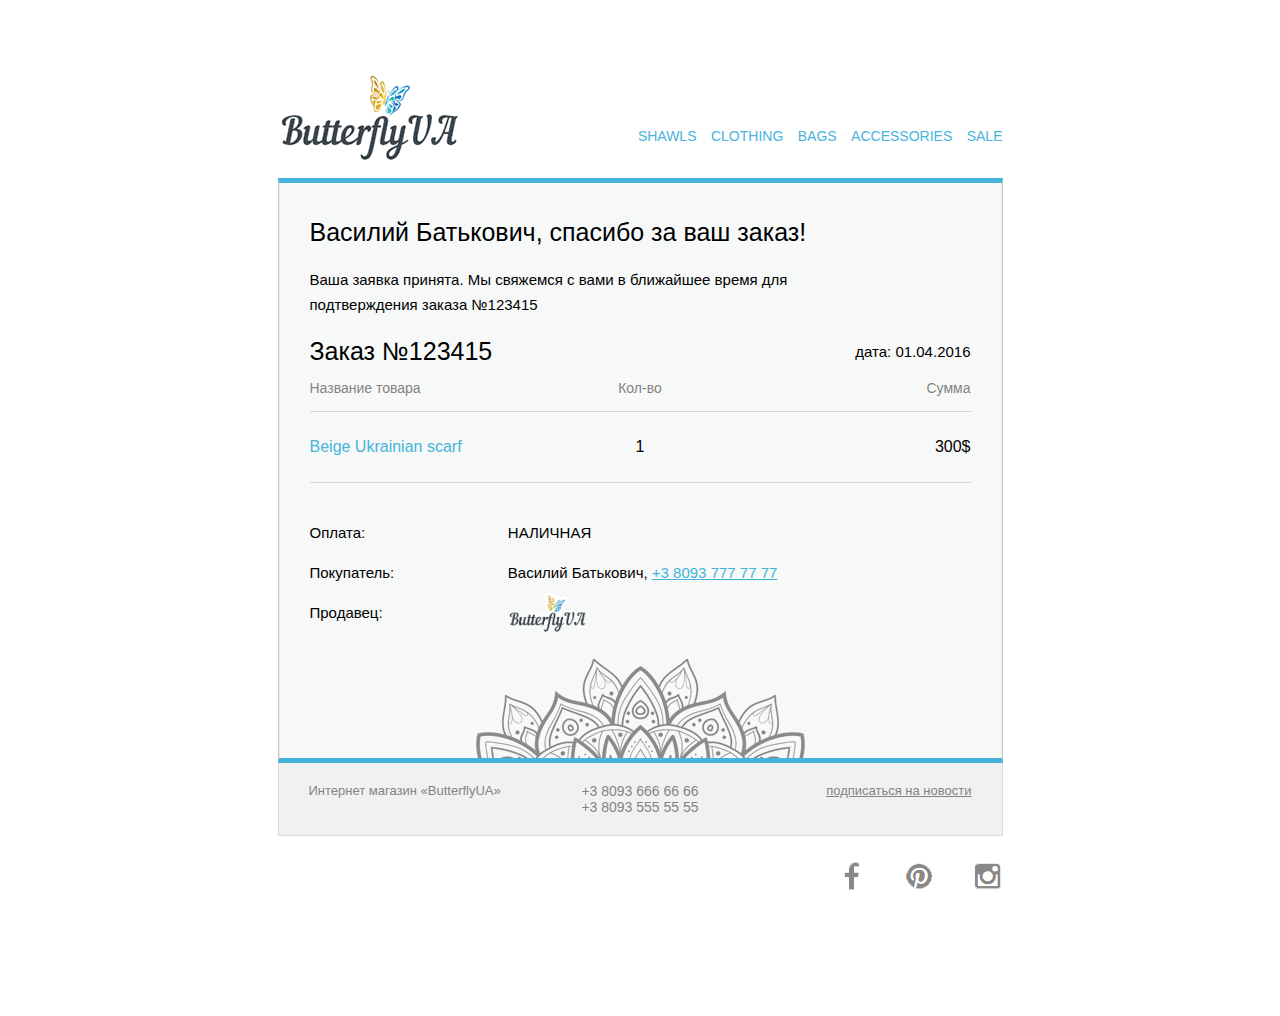
<file: index.html>
<!DOCTYPE html PUBLIC "-//W3C//DTD HTML 4.0 Transitional//EN" "http://www.w3.org/TR/REC-html40/loose.dtd">
<html>
<head>
  <meta http-equiv="Content-Type" content="text/html; charset=utf-8">
  <meta charset="utf-8">
</head>
<body style="margin: 0; padding: 0;">
  <table cellpadding="0" cellspacing="0" class="wrapper" style="font-family: 'Verdana', sans-serif; width: 725px; background: #fff; margin: 0 auto; padding: 70px 0 125px; border: none;" bgcolor="#fff">
    <tr>
      <td>
        <table cellpadding="0" cellspacing="0" class="header" style="width: 100%; padding-bottom: 15px;"><tr>
          <td><a href="#" target="_blank"><img src="img/logo.png" alt="logo"></a></td>
          <td class="menu" style="vertical-align: bottom; padding-bottom: 18px;" valign="bottom">
            <ul style="text-align: right; margin: 0; padding: 0; list-style: none inside;">
              <li style="display: inline-block; margin-left: 10px;"><a href="#" style="font-size: 14px; text-transform: uppercase; color: #46B4DA; text-decoration: none;">Shawls</a></li>
              <li style="display: inline-block; margin-left: 10px;"><a href="#" style="font-size: 14px; text-transform: uppercase; color: #46B4DA; text-decoration: none;">Clothing</a></li>
              <li style="display: inline-block; margin-left: 10px;"><a href="#" style="font-size: 14px; text-transform: uppercase; color: #46B4DA; text-decoration: none;">Bags</a></li>
              <li style="display: inline-block; margin-left: 10px;"><a href="#" style="font-size: 14px; text-transform: uppercase; color: #46B4DA; text-decoration: none;">Accessories</a></li>
              <li style="display: inline-block; margin-left: 10px;"><a href="#" style="font-size: 14px; text-transform: uppercase; color: #46B4DA; text-decoration: none;">Sale</a></li>
            </ul>
          </td>
        </tr></table>
      </td>
    </tr>
    <tr>
      <td>
        <table cellpadding="0" cellspacing="0" class="content-wrap" style="width: 100%; background: #F7F9F8 url('img/ornament.png') no-repeat bottom center; border-color: #46b4da #c5c5c5; border-style: solid; border-width: 5px 1px;" bgcolor="#F7F9F8" background='url("img/ornament.png")'><tr>
          <td>
            <table cellpadding="0" cellspacing="0" class="content" style="width: 100%; border-left-color: #ECECEC; border-left-width: 1px; border-left-style: solid; border-right-width: 1px; border-right-color: #ECECEC; border-right-style: solid; padding: 35px 30px 125px;">
              <tr>
                <td colspan="2">
                  <h2 style="font-weight: normal; font-size: 25px; margin: 0;">Василий Батькович, спасибо за ваш заказ!</h2>
                </td>
              </tr>
              <tr>
                <td colspan="2">
                  <p style="font-size: 15px; line-height: 25px; margin: 20px 0">Ваша заявка принята. Мы свяжемся с вами в ближайшее время для <br> подтверждения заказа №123415</p>
                </td>
              </tr>
              <tr>
                <td>
                  <h2 style="font-weight: normal; font-size: 25px; margin: 0;">Заказ №123415</h2>
                </td>
                <td class="date" style="text-align: right;" align="right">
                  <p style="font-size: 15px; line-height: 25px;">дата: 01.04.2016</p>
                </td>
              </tr>
              <tr>
                <td colspan="2">
                  <table cellpadding="0" cellspacing="0" class="order" style="width: 100%; border-collapse: collapse;">
                    <tr class="border-bottom" style="border-bottom-width: 1px; border-bottom-color: #D6D8D7; border-bottom-style: solid;">
                      <th class="name" style="font-size: 14px; font-weight: normal; color: #858383; line-height: 45px; width: 45%; text-align: left;" align="left">Название товара</th>
                      <th class="count" style="font-size: 14px; font-weight: normal; color: #858383; line-height: 45px; width: 10%; text-align: center;" align="center">Кол-во</th>
                      <th class="sum" style="font-size: 14px; font-weight: normal; color: #858383; line-height: 45px; width: 45%; text-align: right;" align="right">Сумма</th>
                    </tr>
                    <tr class="border-bottom" style="border-bottom-width: 1px; border-bottom-color: #D6D8D7; border-bottom-style: solid;">
                      <td class="name" style="width: 45%; text-align: left; line-height: 70px;" align="left"><a href="#" style="text-decoration: none; color: #46B4DA; font-size: 16px;">Beige Ukrainian scarf</a></td>
                      <td class="count" style="width: 10%; text-align: center; line-height: 70px;" align="center">1</td>
                      <td class="sum" style="width: 45%; text-align: right; line-height: 70px;" align="right">300$</td>
                    </tr>
                  </table>
                </td>
              </tr>
              <tr>
                <td colspan="2">
                  <table cellpadding="0" cellspacing="0" class="customer-info" style="font-size: 15px; margin-top: 30px; width: 100%;">
                    <tr style="line-height: 40px;">
                      <td class="head" style="width: 30%;">Оплата:</td>
                      <td class="desc payment" style="width: 70%; text-transform: uppercase;">Наличная</td>
                    </tr>
                    <tr style="line-height: 40px;">
                      <td class="head" style="width: 30%;">Покупатель:</td>
                      <td class="desc" style="width: 70%;">Василий Батькович, <a href="tel:+380937777777" value="380937777777" style="color: #46B4DA;">+3 8093 777 77 77</a>
                      </td>
                    </tr>
                    <tr style="line-height: 40px;">
                      <td class="head" style="width: 30%;">Продавец:</td>
                      <td class="desc" style="width: 70%;"><a href="#" target="_blank" style="color: #46B4DA;"><img src="img/logo.png" alt="seller" style="height: 40px; vertical-align: bottom;"></a></td>
                    </tr>
                  </table>
                </td>
              </tr>
            </table>
          </td>
        </tr></table>
      </td>
    </tr>
    <tr>
      <td>
        <table cellpadding="0" cellspacing="0" class="footer" style="font-size: 14px; width: 100%; color: #858383; background: #F1F1F1; padding: 20px 30px; border-color: #dbdbdb; border-style: none solid solid; border-width: 1px;" bgcolor="#F1F1F1"><tr>
          <td class="seller-name" style="width: 33%; vertical-align: top; font-size: 13px; text-align: left;" align="left" valign="top">Интернет магазин «ButterflyUA»</td>
          <td class="phone" style="width: 33%; vertical-align: top; text-align: center;" align="center" valign="top">

            <a href="tel:+380936666666" value="380936666666" style="color: inherit; display: block; text-decoration: none;">+3 8093 666 66 66</a>
            <a href="tel:+380936666666" value="380936666666" style="color: inherit; display: block; text-decoration: none;">+3 8093 555 55 55</a>
          </td>
          <td class="subscribe" style="width: 33%; vertical-align: top; font-size: 13px; text-align: right;" align="right" valign="top"><a href="#" style="color: inherit;">подписаться на новости</a></td>
        </tr></table>
      </td>
    </tr>
    <tr>
      <td>
        <table cellpadding="0" cellspacing="0" class="social" style="width: 100%; text-align: right; padding-top: 25px;"><tr>
          <td> <a href="#" target="_blank" class="facebook" style="display: inline-block; height: 30px; width: 30px; margin-left: 38px; background: url(img/social_sprite.png) no-repeat;"></a><a href="#" target="_blank" class="pinterest" style="display: inline-block; height: 30px; width: 30px; margin-left: 38px; background: url(img/social_sprite.png) no-repeat -30px;"></a><a href="#" target="_blank" class="instagram" style="display: inline-block; height: 30px; width: 30px; margin-left: 38px; background: url(img/social_sprite.png) no-repeat -60px;"></a>
          </td>
        </tr></table>
      </td>
    </tr>
  </table>
</body>
</html>
</file>
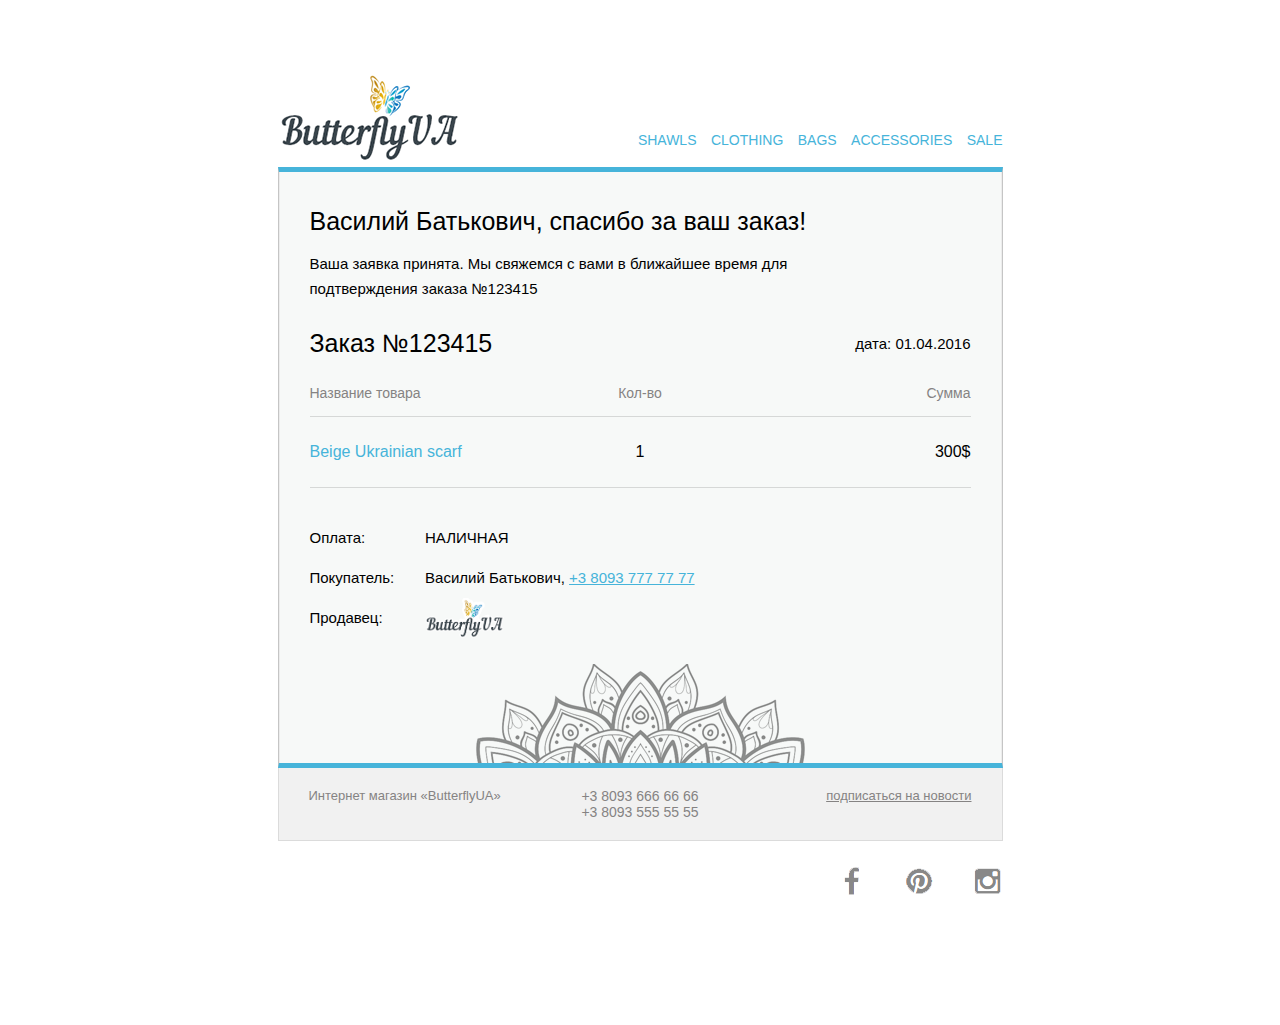
<file: _index.html>
<!DOCTYPE html>
<html>
  <head>
    <link rel="stylesheet" href="css/style.css">
    <meta charset="utf-8">
  </head>
  <body>
    <table cellpadding="0" cellspacing="0" class="wrapper">
      <tr>
        <td>
          <table cellpadding="0" cellspacing="0" class="header">
            <tr>
              <td><a href="#" target="_blank"><img src="img/logo.png" alt="logo"></a></td>
              <td class="menu">
                <ul>
                  <li><a href="#">Shawls</a></li>
                  <li><a href="#">Clothing</a></li>
                  <li><a href="#">Bags</a></li>
                  <li><a href="#">Accessories</a></li>
                  <li><a href="#">Sale</a></li>
                </ul>
              </td>
            </tr>
          </table>
        </td>
      </tr>
      <tr>
        <td>
          <table cellpadding="0" cellspacing="0" class="content-wrap">
            <tr>
              <td>
                <table cellpadding="0" cellspacing="0" class="content">
                  <tr>
                    <td colspan="2">
                      <h2>Василий Батькович, спасибо за ваш заказ!</h2>
                    </td>
                  </tr>
                  <tr>
                    <td colspan="2">
                      <p>Ваша заявка принята. Мы свяжемся с вами в ближайшее время для <br/> подтверждения заказа №123415</p>
                    </td>
                  </tr>
                  <tr>
                    <td>
                      <h2>Заказ №123415</h2>
                    </td>
                    <td class="date">
                      <p>дата:&nbsp;01.04.2016</p>
                    </td>
                  </tr>
                  <tr>
                    <td colspan="2">
                      <table cellpadding="0" cellspacing="0" class="order">
                        <tr class="border-bottom">
                          <th class="name">Название товара</th>
                          <th class="count">Кол-во</th>
                          <th class="sum">Сумма</th>
                        </tr>
                        <tr class="border-bottom">
                          <td class="name"><a href="#">Beige Ukrainian scarf</a></td>
                          <td class="count">1</td>
                          <td class="sum">300$</td>
                        </tr>
                      </table>
                    </td>
                  </tr>
                  <tr>
                    <td colspan="2">
                      <table cellpadding="0" cellspacing="0" class="customer-info">
                        <tr>
                          <td class="head">Оплата:</td>
                          <td class="desc payment">Наличная</td>
                        </tr>
                        <tr>
                          <td class="head">Покупатель:</td>
                          <td class="desc">Василий Батькович, <a href="tel:+380937777777" value="380937777777">+3 8093 777 77 77</a></td>
                        </tr>
                        <tr>
                          <td class="head">Продавец:</td>
                          <td class="desc"><a href="#" target="_blank"><img src="img/logo.png" alt="seller"></a></td>
                        </tr>
                      </table>
                    </td>
                  </tr>
                </table>
              </td>
            </tr>
          </table>
        </td>
      </tr>
      <tr>
        <td>
          <table cellpadding="0" cellspacing="0" class="footer">
            <tr>
              <td class="seller-name">Интернет магазин «ButterflyUA»</td>
              <td class="phone">
                 
                <a href="tel:+380936666666" value="380936666666">+3 8093 666 66 66</a>
                <a href="tel:+380936666666" value="380936666666">+3 8093 555 55 55</a>
              </td>
              <td class="subscribe"><a href="#">подписаться на новости</a></td>
            </tr>
          </table>
        </td>
      </tr>
      <tr>
        <td>
          <table cellpadding="0" cellspacing="0" class="social">
            <tr>
              <td> <a href="#" target="_blank" class="facebook"></a><a href="#" target="_blank" class="pinterest"></a><a href="#" target="_blank" class="instagram"></a></td>
            </tr>
          </table>
        </td>
      </tr>
    </table>
  </body>
</html>
</file>
<file: css/style.css>
body {
  margin: 0;
  padding: 0; }

.wrapper {
  font-family: "Verdana", sans-serif;
  background-color: #fff;
  border: none;
  margin: 0 auto;
  padding: 70px 0 125px;
  width: 725px; }

.header {
  width: 100%; }
  .header ul {
    text-align: right;
    list-style: none;
    list-style-position: inside;
    margin: 0;
    padding: 0; }
    .header ul li {
      display: inline-block;
      margin-left: 10px; }
      .header ul li a {
        font-size: 14px;
        text-transform: uppercase;
        color: #46B4DA;
        text-decoration: none; }
        .header ul li a:hover {
          text-decoration: underline; }
  .header .menu {
    vertical-align: bottom;
    padding-bottom: 18px; }

.content-wrap {
  width: 100%;
  border-top: 5px solid #46B4DA;
  border-bottom: 5px solid #46B4DA;
  border-left: 1px solid #C5C5C5;
  border-right: 1px solid #C5C5C5;
  background: #F7F9F8 url("../img/ornament.png") no-repeat bottom center; }
  .content-wrap .content {
    padding: 35px 30px 125px;
    width: 100%;
    border-left: 1px solid #ECECEC;
    border-right: 1px solid #ECECEC; }
    .content-wrap .content h2 {
      font-weight: normal;
      font-size: 25px;
      margin: 0; }
    .content-wrap .content p {
      font-size: 15px;
      line-height: 25px; }
    .content-wrap .content .date {
      text-align: right; }
  .content-wrap .order {
    width: 100%;
    border-collapse: collapse; }
    .content-wrap .order tr.border-bottom {
      border-bottom: 1px solid #D6D8D7; }
    .content-wrap .order th {
      font-size: 14px;
      font-weight: normal;
      color: #858383;
      line-height: 45px; }
    .content-wrap .order .name {
      width: 45%;
      text-align: left; }
    .content-wrap .order .count {
      width: 10%;
      text-align: center; }
    .content-wrap .order .sum {
      width: 45%;
      text-align: right; }
    .content-wrap .order td {
      line-height: 70px; }
      .content-wrap .order td a {
        text-decoration: none;
        color: #46B4DA;
        font-size: 16px; }
        .content-wrap .order td a:hover {
          text-decoration: underline; }
  .content-wrap .customer-info {
    font-size: 15px;
    margin-top: 30px; }
    .content-wrap .customer-info .head {
      width: 30%; }
    .content-wrap .customer-info .desc {
      width: 70%; }
    .content-wrap .customer-info .payment {
      text-transform: uppercase; }
    .content-wrap .customer-info tr {
      line-height: 40px; }
    .content-wrap .customer-info img {
      height: 40px;
      vertical-align: bottom; }
    .content-wrap .customer-info a {
      color: #46B4DA; }

.footer {
  font-size: 14px;
  background-color: #F1F1F1;
  border: 1px solid #DBDBDB;
  border-top: none;
  width: 100%;
  padding: 20px 30px;
  color: #858383; }
  .footer a {
    color: inherit; }
  .footer td {
    width: 33%;
    vertical-align: top; }
  .footer .seller-name {
    font-size: 13px;
    text-align: left; }
  .footer .phone {
    text-align: center; }
    .footer .phone a {
      display: block;
      text-decoration: none; }
  .footer .subscribe {
    font-size: 13px;
    text-align: right; }

.social {
  width: 100%;
  text-align: right;
  padding-top: 25px; }
  .social a {
    display: inline-block;
    height: 30px;
    width: 30px;
    margin-left: 38px; }
  .social a.facebook {
    background: url(../img/social_sprite.png) no-repeat; }
  .social a.pinterest {
    background: url(../img/social_sprite.png) no-repeat -30px; }
  .social a.instagram {
    background: url(../img/social_sprite.png) no-repeat -60px; }

/*# sourceMappingURL=style.css.map */
</file>
